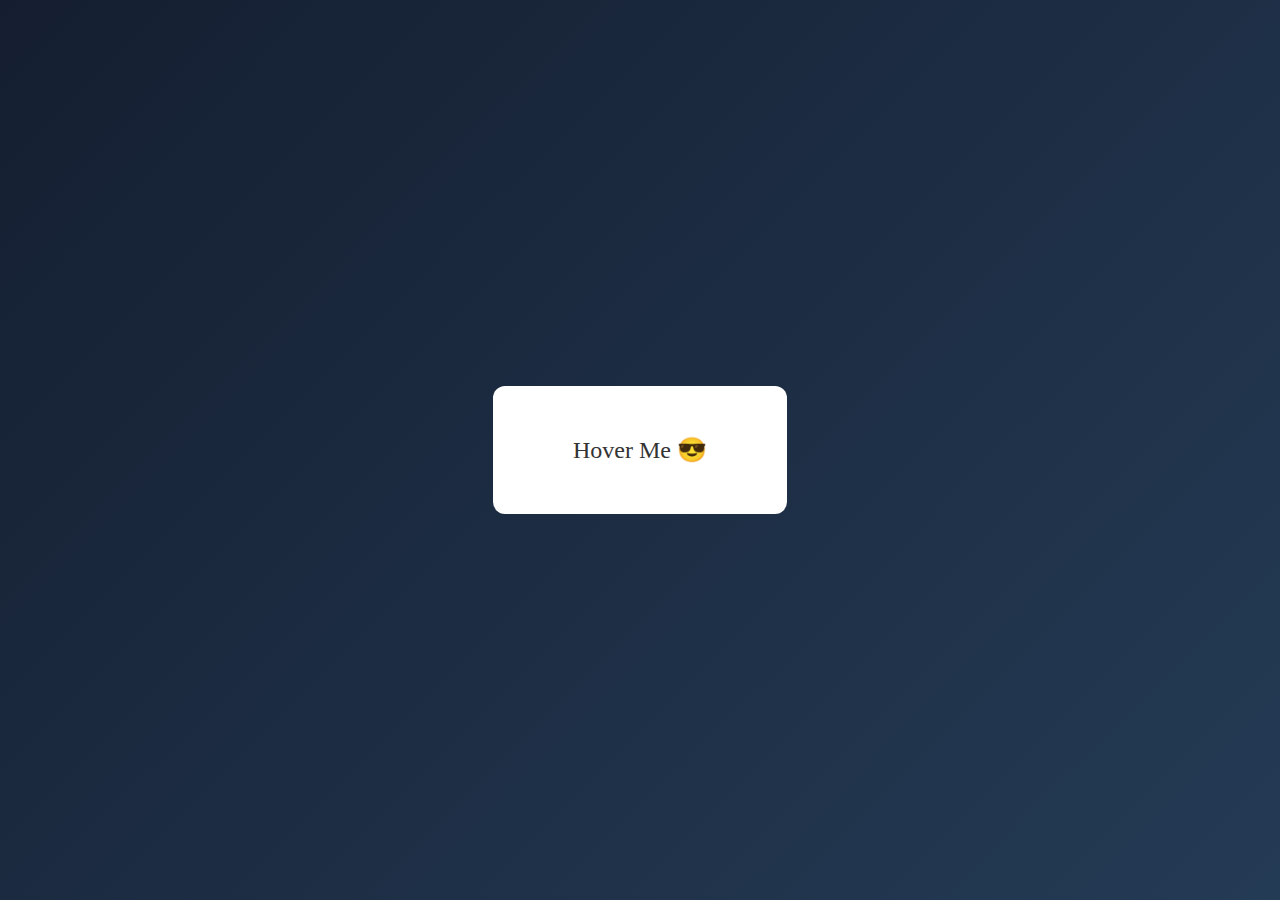
<file: css01/index.html>
<!DOCTYPE html>
<html lang="en">
<head>
  <meta charset="UTF-8">
  <meta name="viewport" content="width=device-width, initial-scale=1.0">
  <title>Scale Animation Example</title>
  <style>
    body {
      background: linear-gradient(135deg, #141E30, #243B55);
      height: 100vh;
      display: flex;
      justify-content: center;
      align-items: center;
      margin: 0;
    }

    /* Box styling */
    .box {
      background: #fff;
      color: #333;
      padding: 50px 80px;
      font-size: 1.5rem;
      border-radius: 12px;
      cursor: pointer;
      transition: transform 0.3s ease; /* IMPORTANT: enables hover animation */
      animation: zoomIn 1s ease forwards;
    }

    /* Hover effect */
    .box:hover {
      transform: scale(1.1);
      background: #f5f5f5;
    }

    /* Entry animation */
    @keyframes zoomIn {
      0% {
        transform: scale(0);
        opacity: 0;
      }
      60% {
        transform: scale(1.2);
        opacity: 1;
      }
      100% {
        transform: scale(1);
      }
    }
  </style>
</head>
<body>

  <div class="box">Hover Me 😎</div>

</body>
</html>
</file>
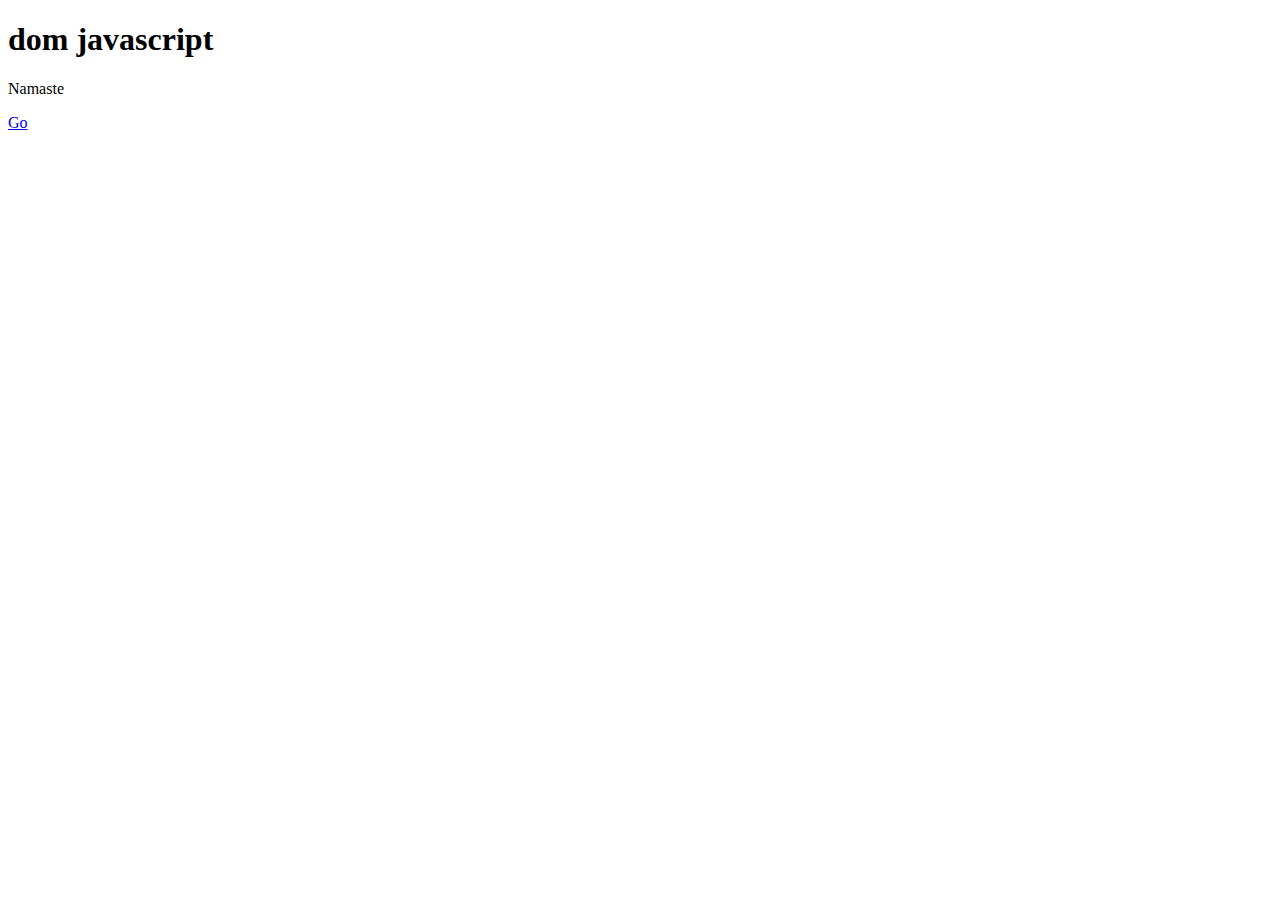
<file: javascript02/index.html>
<!DOCTYPE html>
<html lang="en">
  <head>
    <meta charset="UTF-8" />
    <meta name="viewport" content="width=device-width, initial-scale=1.0" />
    <title>javascript</title>
  </head>
  <body>
    <h1>dom javascript</h1>
    <!-- <ul id="list">
        <li class="item">Apple</li>
        <li class="item">Banana</li>
    </ul> -->
    <p id="msg">Hello</p>
    <a href="https://www.example.com" id="link">Go</a>
    <script>
      // const byId = document.getElementById("list")
      // const byClass = document.getElementsByClassName("item")
      // const byTag = document.getElementsByTagName("li")
      // const one = document.querySelector(".item")
      // const all = document.querySelectorAll(".item")
      // console.log(byId, byClass.length, byId.length, one.textContent, all.length)

      const p = document.getElementById("msg");
      p.textContent = "Namaste";

      const a = document.getElementById('link')
      console.log(a.getAttribute('href'))
      a.setAttribute('target', '_blank')
      a.href = "https://developer.mozilla.org"
    </script>
    <!-- <script src="script.js" defer></script> -->
  </body>
</html>
</file>
